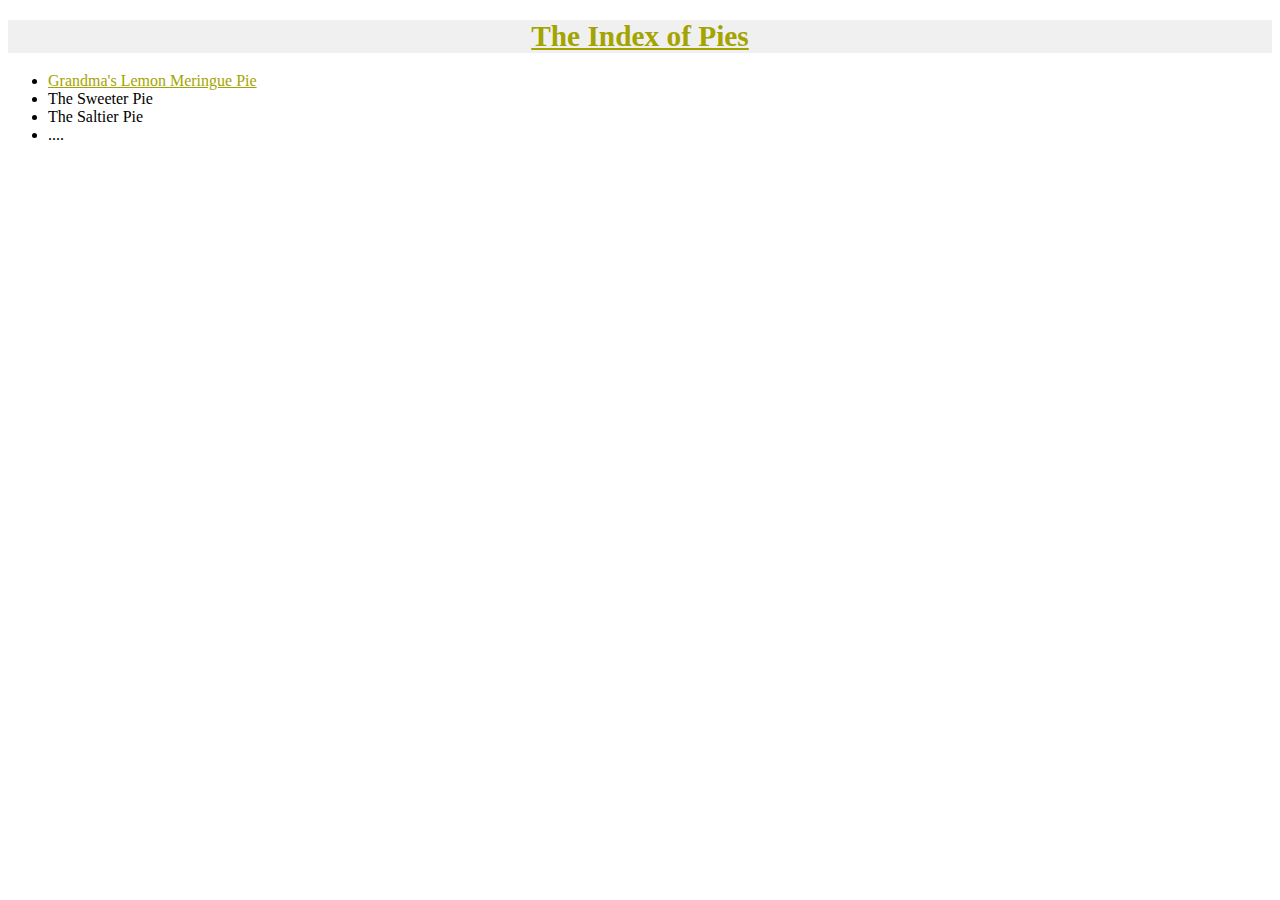
<file: Homeworks/hw01/index.html>
<!DOCTYPE html>
<html>
<head>
	<meta charset="utf-8">
	<link rel="stylesheet" type="text/css" href="./index.css">
	<title>The Index of Pies</title>
	<style type="text/css">
		h1 {
			font-family: "verdana"
		}
		li {
			font-family: "Times New Roman"
		}
	</style>
</head>
<body>
	<h1 style="text-align:center">The Index of Pies</h1>
	<ul>
		<li><a href="./pie.html">Grandma's Lemon Meringue Pie</a></li>
		<li>The Sweeter Pie</li>
		<li>The Saltier Pie</li>
		<li>....</li>
    </ul>
</body>
</html>
</file>
<file: Homeworks/hw01/index.css>
h1 {
	text-align: center;
	color: #A4A400;
	background: #F0F0F0;
	font-family: "Century Gothic","Futura", "Verdana", "sans-serif";
	font-size: 22pt;
	text-decoration: underline;
}

a {
	color: #A4A400;
	font-family: Georgia, Garamond, serif;
}

body {
	background-image: url("http://courses.cs.washington.edu/courses/cse190m/09sp/homework/1/silverware.jpg");
	background-repeat: repeat;
	background-attachment: fixed;
}

ul {
	list-style-image: url("http://courses.cs.washington.edu/courses/cse190m/09sp/homework/1/pie_icon.gif");
}
</file>
